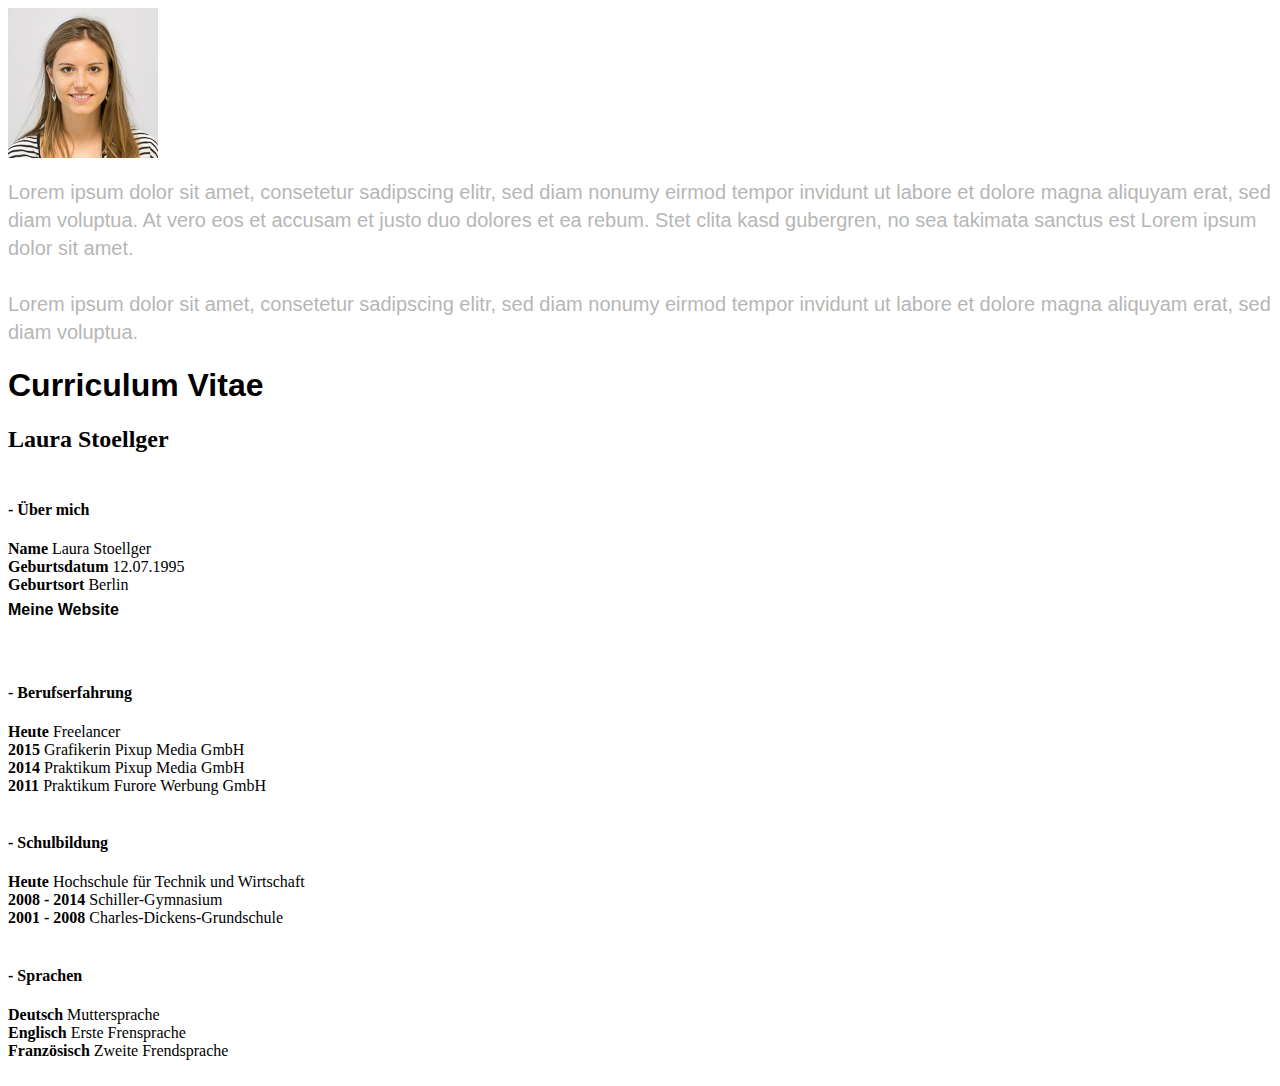
<file: index.html>
<html>

<head>
  <meta charset="utf-8">
  <link href="css/stylesheet.css" rel="stylesheet" media="screen,projection"/>
  <title>Mein Lebenslauf</title>
</head>

<body>

  <!-- Box Links -->
  <div class="wrapper1">

    <img src="images/711.jpg" class=image>

  <!-- Box Links -->
    <div class="wrapperText">
      <p> Lorem ipsum dolor sit amet, consetetur sadipscing elitr, sed diam nonumy eirmod tempor invidunt ut labore et dolore magna aliquyam erat, sed diam voluptua.
          At vero eos et accusam et justo duo dolores et ea rebum. Stet clita kasd gubergren, no sea takimata sanctus est Lorem ipsum dolor sit amet.<br><br>
          Lorem ipsum dolor sit amet, consetetur sadipscing elitr, sed diam nonumy eirmod tempor invidunt ut labore et dolore magna aliquyam erat, sed diam voluptua.
      </p>
    </div>
  </div>

  <!-- Box Rechts -->
  <div class="wrapper2">

    <div class="header">
      <h1>Curriculum Vitae</h1>
      <h2>Laura Stoellger<br><br></h2>
    </div>

    <h4>- Über mich</h4>
    <div class="p1">
      <strong>Name</strong> Laura Stoellger<br><strong>Geburtsdatum</strong> 12.07.1995<br><strong>Geburtsort</strong> Berlin<br><a href="http://www.google.de">Meine Website</a><br><br>
    </div>

    <h4>- Berufserfahrung</h4>
    <div class="p1">
      <strong>Heute</strong> Freelancer<br><strong>2015</strong> Grafikerin Pixup Media GmbH<br><strong>2014</strong> Praktikum Pixup Media GmbH<br><strong>2011</strong> Praktikum Furore Werbung GmbH<br><br>
    </div>

    <h4>- Schulbildung</h4>
    <div class="p1">
      <strong>Heute</strong> Hochschule für Technik und Wirtschaft<br><strong>2008 - 2014</strong> Schiller-Gymnasium<br><strong>2001 - 2008</strong> Charles-Dickens-Grundschule<br><br>
    </div>

    <h4>- Sprachen</h4>
    <div class="p1">
      <strong>Deutsch</strong> Muttersprache<br><strong>Englisch</strong> Erste Frensprache<br><strong>Französisch</strong> Zweite Frendsprache<br><br>
    </div>

  </div>

  <div class="linie"></div>

</body>
</html>
</file>
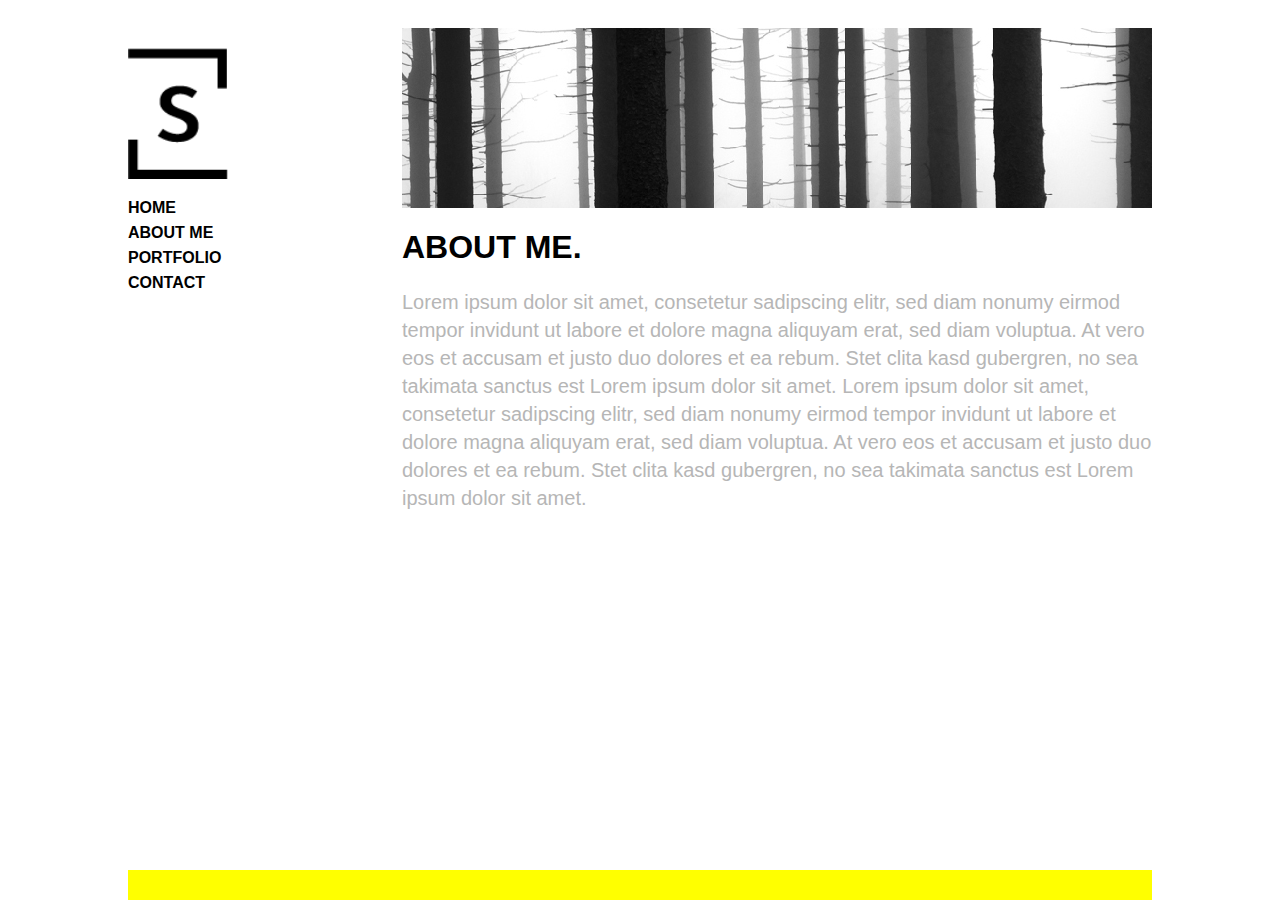
<file: About.html>
<html>

<head>
  <meta charset="utf-8">
  <link href="css/stylesheet.css" rel="stylesheet" media="screen,projection"/>
  <title>Laura Stoellger</title>
</head>

<body>
  <div class="body">

    <!--Menü & Logo-->
    <div class="menu">
      <div class="logo"><img src="images/Logo.png" class="image" width="100px"></div>
      <a href="https://www.google.de">HOME</a>
      <a href="file:///Users/laurastoellger/Sites/My%20Website/About.html">ABOUT ME</a>
      <a href="https://www.google.de">PORTFOLIO</a>
      <a href="https://www.google.de">CONTACT</a>
    </div>


    <div class="content">
      <img src="images/wood.jpg" class="image" width="750px" alt="abstract photo">
      <h1>ABOUT ME.</h1>
      <p>Lorem ipsum dolor sit amet, consetetur sadipscing elitr, sed diam nonumy
        eirmod tempor invidunt ut labore et dolore magna aliquyam erat, sed diam
        voluptua. At vero eos et accusam et justo duo dolores et ea rebum. Stet
        clita kasd gubergren, no sea takimata sanctus est Lorem ipsum dolor sit amet.
        Lorem ipsum dolor sit amet, consetetur sadipscing elitr, sed diam nonumy
        eirmod tempor invidunt ut labore et dolore magna aliquyam erat, sed diam
        voluptua. At vero eos et accusam et justo duo dolores et ea rebum. Stet
        clita kasd gubergren, no sea takimata sanctus est Lorem ipsum dolor sit amet.</p>
    </div>


    <div class="footer">

    </div>





  </div>
</body>


</html>
</file>
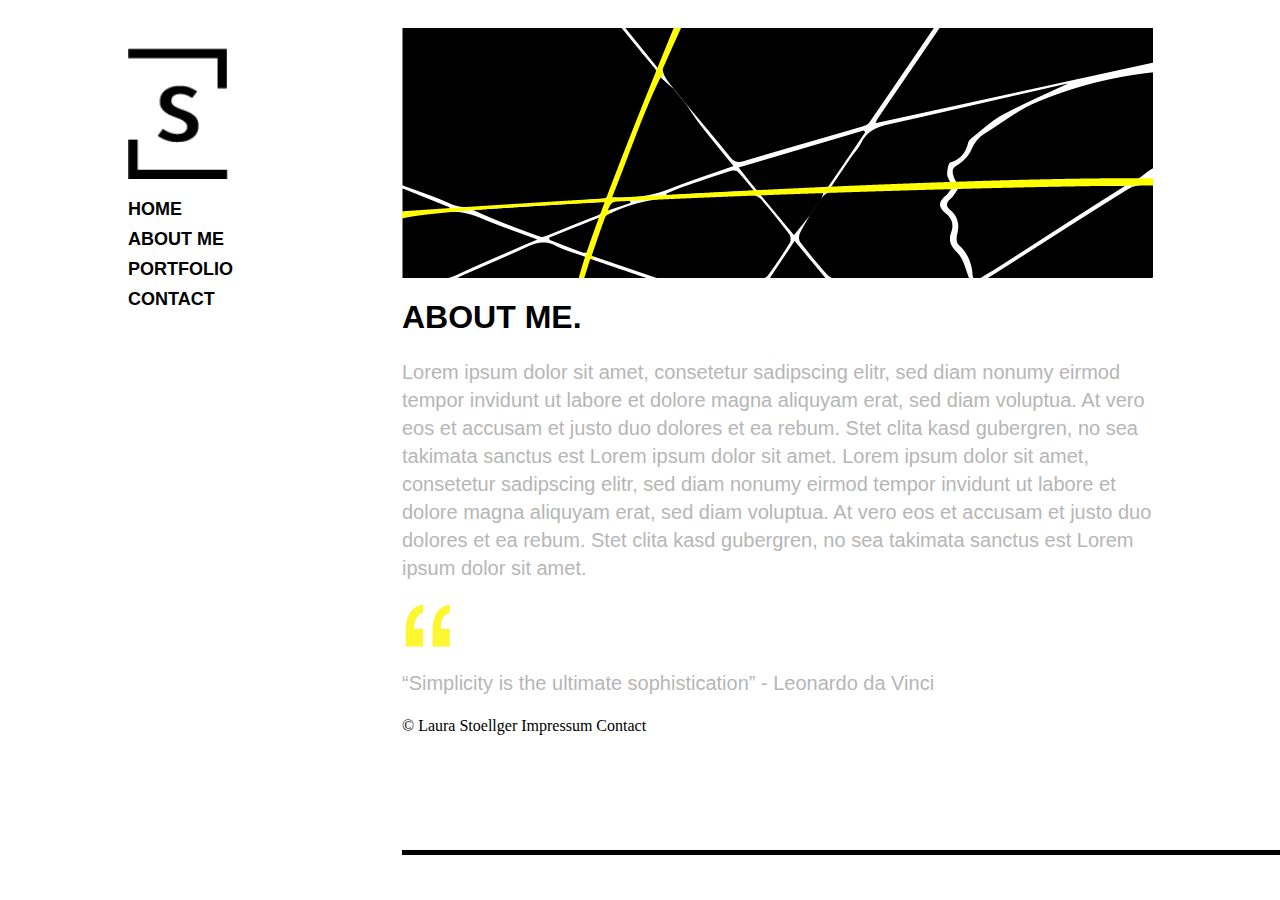
<file: My Website/About.html>
<html>

<head>
  <meta charset="utf-8">
  <link href="css/stylesheet.css" rel="stylesheet" media="screen,projection"/>
  <title>Laura Stoellger</title>
</head>

<body>
  <div class="body">

    <!--Menü & Logo-->
    <div class="menu">
      <div class="logo"><img src="images/Logo.png" class="image" width="100px"></div>
      <a href="https://www.google.de">HOME</a>
      <a href="file:///Users/laurastoellger/Sites/My%20Website/About.html">ABOUT ME</a>
      <a href="https://www.google.de">PORTFOLIO</a>
      <a href="https://www.google.de">CONTACT</a>
    </div>

    <!--Inhalt-->
    <div class="content">

      <img src="images/schwarz-weiss-03.png" class="image" alt="abstract photo">

      <h1>ABOUT ME.</h1>

      <p>Lorem ipsum dolor sit amet, consetetur sadipscing elitr, sed diam nonumy
        eirmod tempor invidunt ut labore et dolore magna aliquyam erat, sed diam
        voluptua. At vero eos et accusam et justo duo dolores et ea rebum. Stet
        clita kasd gubergren, no sea takimata sanctus est Lorem ipsum dolor sit amet.
        Lorem ipsum dolor sit amet, consetetur sadipscing elitr, sed diam nonumy
        eirmod tempor invidunt ut labore et dolore magna aliquyam erat, sed diam
        voluptua. At vero eos et accusam et justo duo dolores et ea rebum. Stet
        clita kasd gubergren, no sea takimata sanctus est Lorem ipsum dolor sit amet.</p>

        <img src="images/Bildschirmfoto 2016-01-18 um 21.10.22.png" class="image" class="quote">

        <p>“Simplicity is the ultimate sophistication” - Leonardo da Vinci</p>

        <!--Footer-->
        <div class="footer">
        </div>

        <div class="p1">
          <p1>© Laura Stoellger Impressum Contact</p1>
        </div>


    </div>


  </div>


</body>


</html>
</file>
<file: css/stylesheet.css>
.body{ width: 1024px; margin-left: auto; margin-right: auto; background-color: white; }

.menu{ margin-top: 40px; width: 100px; display: inline-block; }

.logo{ margin-bottom: 20px; }

.content{ margin-top: 20px; width: 750px; height: 500px; float: right; display: inline-block; }

.footer{ width: 1024px; background-color: yellow; height: 30px; display: block; position: absolute; bottom: 0; }

a {
  margin-top: 7px;
  margin-bottom: 7px;
  text-decoration: none;
  color: black;
  font-family: sans-serif;
  font-weight: bold;
  display: block;
}

a:active { background-color: yellow; width: 120px;}

a:hover { background-color: yellow; width: 120px;}

p{ font-family: sans-serif; font-size: 20; color: #b6b6b6; line-height: 1.4; }

h1{ font-family: sans-serif; font-weight: bold; color: black; }
</file>
<file: My Website/css/stylesheet.css>
.body{ width: 1024px; margin-left: auto; margin-right: auto; background-color: white; }

.menu{ margin-top: 40px; width: 100px; display: inline-block; }

.logo{ margin-bottom: 20px; }

.content{ margin-top: 20px; width: 750px; height: 500px; float: right; display: inline-block; }

.quote{
  float: left;
}

.footer{ width: 1024px;
  background-color: black;
  height: 5px;
  display: block;
  position: absolute; bottom: 45px;
}

a {
  margin-top: 9px;
  margin-bottom: 9px;
  text-decoration: none;
  color: black;
  font-family: sans-serif;
  font-size: 18px;
  font-weight: bold;
  display: block;
}

a:hover { background-color: yellow; width: 120px; background-position: bottom -10px; }

a:hover
  text-decoration: line-through yellow;



.p1{
  font-family: sans-serif;
  font-size: 14;
  color: black;
  display: block;
  position: absolute; bottom: 15px;
}

h2{
  font-family: arial;
  font-size: 64;
  color: yellow;
  text-align: left;
}

p{ font-family: sans-serif; font-size: 20; color: #b6b6b6; line-height: 1.4; }

h1{ font-family: sans-serif; font-weight: bold; color: black; }
</file>
